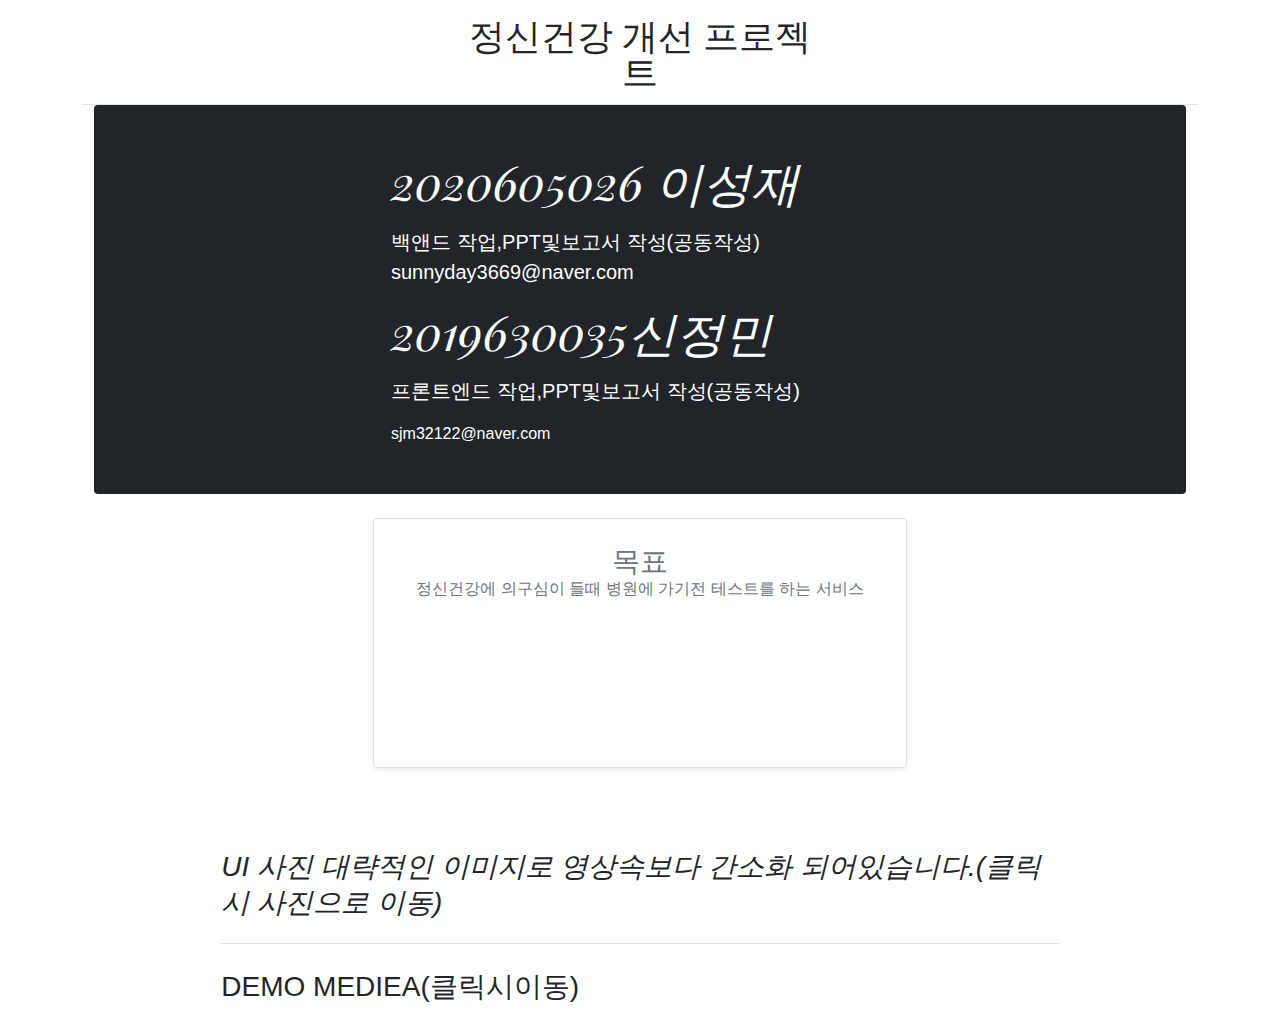
<file: index.html>
<!doctype html>
<html lang="en">
  <head>
    <meta charset="utf-8">
    <meta name="viewport" content="width=device-width, initial-scale=1">
    <meta name="description" content="">
    <meta name="author" content="Mark Otto, Jacob Thornton, and Bootstrap contributors">
    <meta name="generator" content="Hugo 0.84.0">


    <link rel="canonical" href="https://getbootstrap.com/docs/5.0/examples/blog/">

    

    <!-- Bootstrap core CSS -->
<link href="bootstrap.min.css" rel="stylesheet">

    <style>
      .bd-placeholder-img {
        font-size: 1.125rem;
        text-anchor: middle;
        -webkit-user-select: none;
        -moz-user-select: none;
        user-select: none;
      }

      @media (min-width: 768px) {
        .bd-placeholder-img-lg {
          font-size: 3.5rem;
        }
      }
    </style>

    
    <!-- Custom styles for this template -->
    <link href="https://fonts.googleapis.com/css?family=Playfair&#43;Display:700,900&amp;display=swap" rel="stylesheet">
    <!-- Custom styles for this template -->
    <link href="blog.css" rel="stylesheet">
  </head>
  <body>
    
<div class="container">
  <header class="blog-header py-3">
    <div class="row flex-nowrap justify-content-between align-items-center">
      <div class="col-4 pt-1">
       
      </div>
      <div class="col-4 text-center">
        <a class="blog-header-logo text-dark" href="#">정신건강 개선 프로젝트</a>
      </div>
      <div class="col-4 d-flex justify-content-end align-items-center">
        <a class="link-secondary" href="#" aria-label="Search">
      </div>
    </div>
  </header>

  

<main class="container">
  <div class="p-4 p-md-5 mb-4 text-white rounded bg-dark">
    <div class="col-md-6 px-0">
      <h1 class="display-4 fst-italic">2020605026 이성재</h1>
      <p class="lead my-3">백앤드 작업,PPT및보고서 작성(공동작성)
                           sunnyday3669@naver.com
      </p>
        <h1 class="display-4 fst-italic">2019630035신정민</h1>
      <p class="lead my-3">프론트엔드 작업,PPT및보고서 작성(공동작성)</p>
                           sjm32122@naver.com
    </div>
  </div>

  <div class="row mb-2">
    <div class="col-md-6">
      <div class="row g-0 border rounded overflow-hidden flex-md-row mb-4 shadow-sm h-md-250 position-relative">
        <div class="col p-4 d-flex flex-column position-static">
          <h3 class="mb-0">목표</h3>
        
          <p class="card-text mb-auto">정신건강에 의구심이 들때 병원에 가기전 테스트를 하는 서비스</p>
        
        </div>
        <div class="col-auto d-none d-lg-block">
        
      </div>
    </div>
   
        </div>
      </div>
    </div>
  </div>

  <div class="row g-5">
    <div class="col-md-8">
      <h3 class="pb-4 mb-4 fst-italic border-bottom">
      <a href="UI image.html">
        UI 사진 대략적인 이미지로 영상속보다 간소화 되어있습니다.(클릭시 사진으로 이동)
      </a>
      </h3>
    <div class="media">
<h3>   <a href="media.html">DEMO MEDIEA(클릭시이동) </a></h3>

    </div>
 
    
  </body>
</html>
</file>
<file: blog.css>
/* stylelint-disable selector-list-comma-newline-after */
*{padding:0%; margin: auto; box-sizing: border-box; font-family: '맑은 고딕', sans-serif; }

a{ text-decoration: none; color:inherit;}

  
.blog-header {
  line-height: 1;
  border-bottom: 1px solid #e5e5e5;
}

.blog-header-logo {
  font-family: "Playfair Display", Georgia, "Times New Roman", serif/*rtl:Amiri, Georgia, "Times New Roman", serif*/;
  font-size: 2.25rem;
}

.blog-header-logo:hover {
  text-decoration: none;
}

h1, h2, h3, h4, h5, h6 {
  font-family: "Playfair Display", Georgia, "Times New Roman", serif/*rtl:Amiri, Georgia, "Times New Roman", serif*/;
}


.display-4 {
  font-size: 2.5rem;
}
@media (min-width: 768px) {
  .display-4 {
    font-size: 3rem;
  }
}

.nav-scroller {
  position: relative;
  z-index: 2;
  height: 2.75rem;
  overflow-y: hidden;
}

.nav-scroller .nav {
  display: flex;
  flex-wrap: nowrap;
  padding-bottom: 1rem;
  margin-top: -1px;
  overflow-x: auto;
  text-align: center;
  white-space: nowrap;
  -webkit-overflow-scrolling: touch;
}

.nav-scroller .nav-link {
  padding-top: .75rem;
  padding-bottom: .75rem;
  font-size: .875rem;
}

.card-img-right {
  height: 100%;
  border-radius: 0 3px 3px 0;
}

.flex-auto {
  flex: 0 0 auto;
}

.h-250 { height: 250px; }
@media (min-width: 768px) {
  .h-md-250 { height: 250px; }
}

/* Pagination */
.blog-pagination {
  margin-bottom: 4rem;
}
.blog-pagination > .btn {
  border-radius: 2rem;
}

/*
 * Blog posts
 */
.blog-post {
  margin-bottom: 4rem;
}
.blog-post-title {
  margin-bottom: .25rem;
  font-size: 2.5rem;
}
.blog-post-meta {
  margin-bottom: 1.25rem;
  color: #727272;
}

/*
 * Footer
 */
.blog-footer {
  padding: 2.5rem 0;
  color: #727272;
  text-align: center;
  background-color: #f9f9f9;
  border-top: .05rem solid #e5e5e5;
}
.blog-footer p:last-child {
  margin-bottom: 0;
}
</file>
<file: SITE/blog/blog.css>
/* stylelint-disable selector-list-comma-newline-after */
*{padding:0%; margin: auto; box-sizing: border-box; font-family: '맑은 고딕', sans-serif; }

a{ text-decoration: none; color:inherit;}

  
.blog-header {
  line-height: 1;
  border-bottom: 1px solid #e5e5e5;
}

.blog-header-logo {
  font-family: "Playfair Display", Georgia, "Times New Roman", serif/*rtl:Amiri, Georgia, "Times New Roman", serif*/;
  font-size: 2.25rem;
}

.blog-header-logo:hover {
  text-decoration: none;
}

h1, h2, h3, h4, h5, h6 {
  font-family: "Playfair Display", Georgia, "Times New Roman", serif/*rtl:Amiri, Georgia, "Times New Roman", serif*/;
}


.display-4 {
  font-size: 2.5rem;
}
@media (min-width: 768px) {
  .display-4 {
    font-size: 3rem;
  }
}

.nav-scroller {
  position: relative;
  z-index: 2;
  height: 2.75rem;
  overflow-y: hidden;
}

.nav-scroller .nav {
  display: flex;
  flex-wrap: nowrap;
  padding-bottom: 1rem;
  margin-top: -1px;
  overflow-x: auto;
  text-align: center;
  white-space: nowrap;
  -webkit-overflow-scrolling: touch;
}

.nav-scroller .nav-link {
  padding-top: .75rem;
  padding-bottom: .75rem;
  font-size: .875rem;
}

.card-img-right {
  height: 100%;
  border-radius: 0 3px 3px 0;
}

.flex-auto {
  flex: 0 0 auto;
}

.h-250 { height: 250px; }
@media (min-width: 768px) {
  .h-md-250 { height: 250px; }
}

/* Pagination */
.blog-pagination {
  margin-bottom: 4rem;
}
.blog-pagination > .btn {
  border-radius: 2rem;
}

/*
 * Blog posts
 */
.blog-post {
  margin-bottom: 4rem;
}
.blog-post-title {
  margin-bottom: .25rem;
  font-size: 2.5rem;
}
.blog-post-meta {
  margin-bottom: 1.25rem;
  color: #727272;
}

/*
 * Footer
 */
.blog-footer {
  padding: 2.5rem 0;
  color: #727272;
  text-align: center;
  background-color: #f9f9f9;
  border-top: .05rem solid #e5e5e5;
}
.blog-footer p:last-child {
  margin-bottom: 0;
}
</file>
